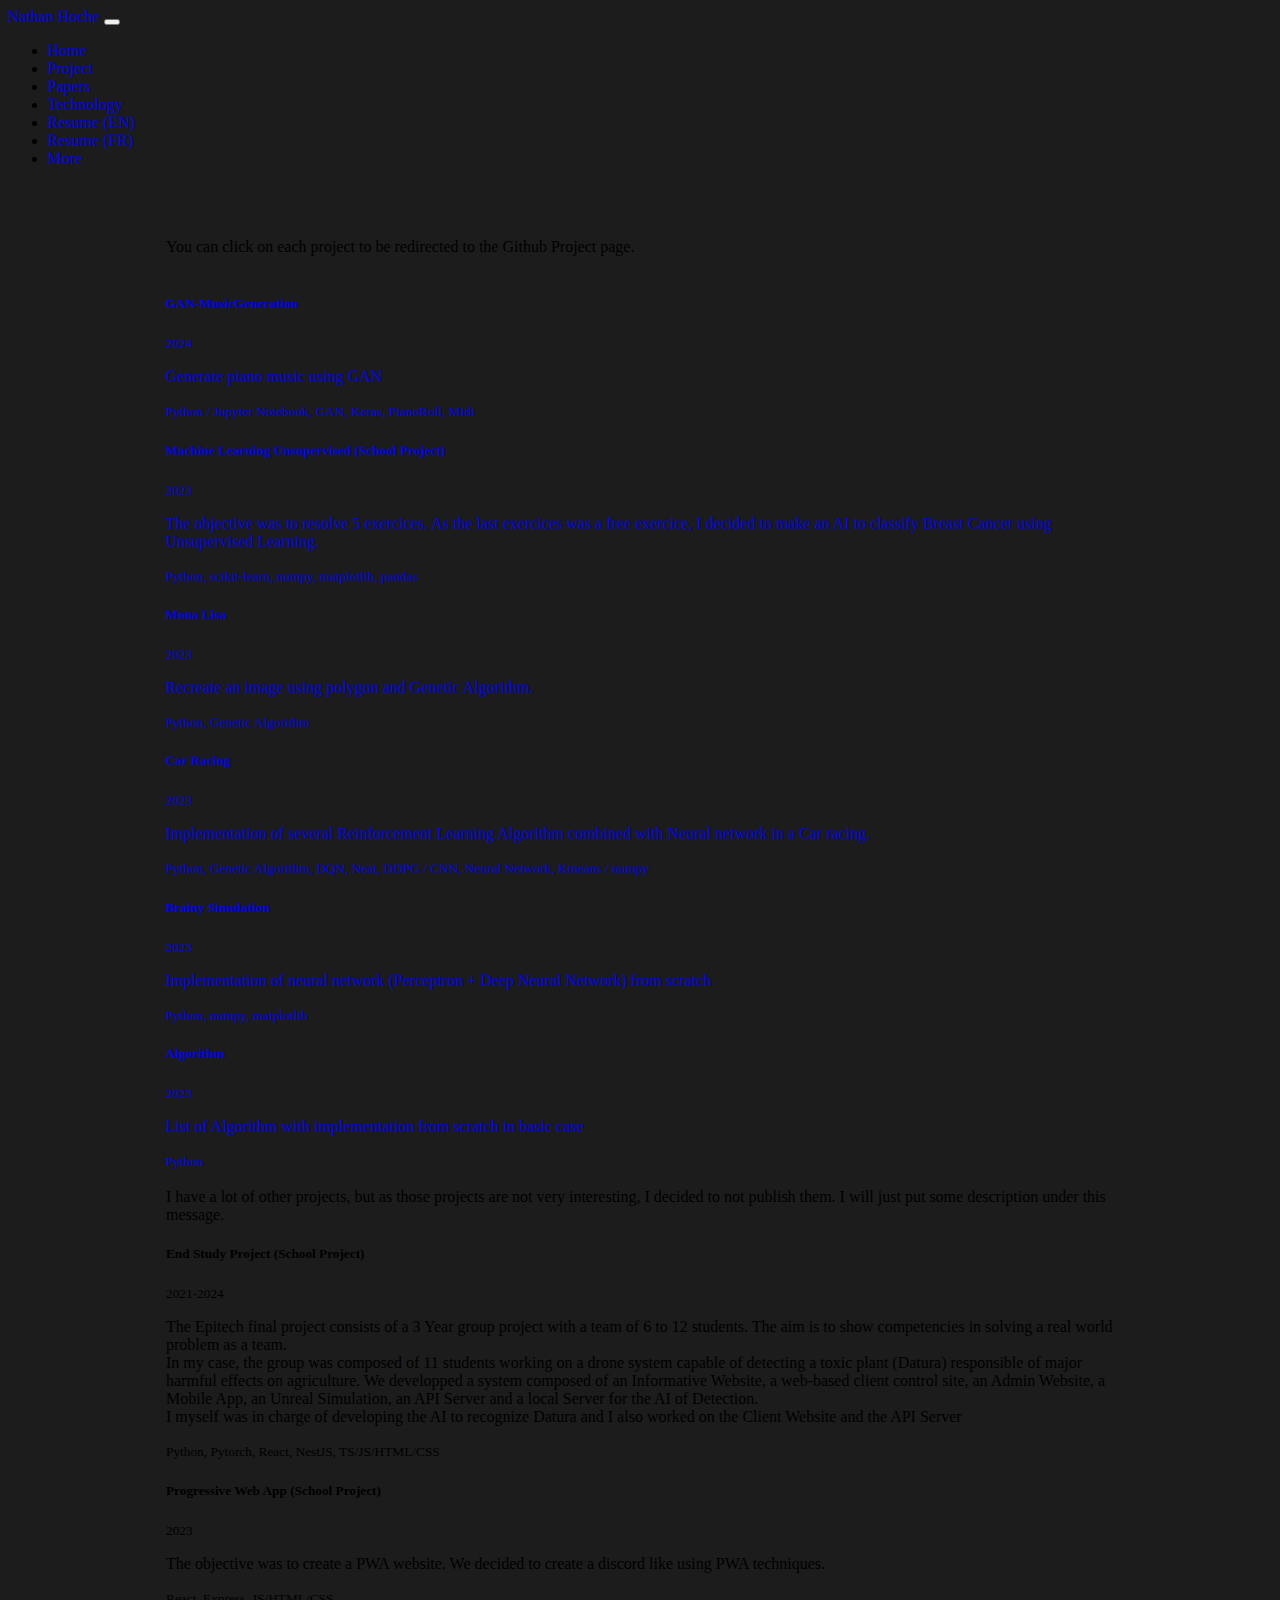
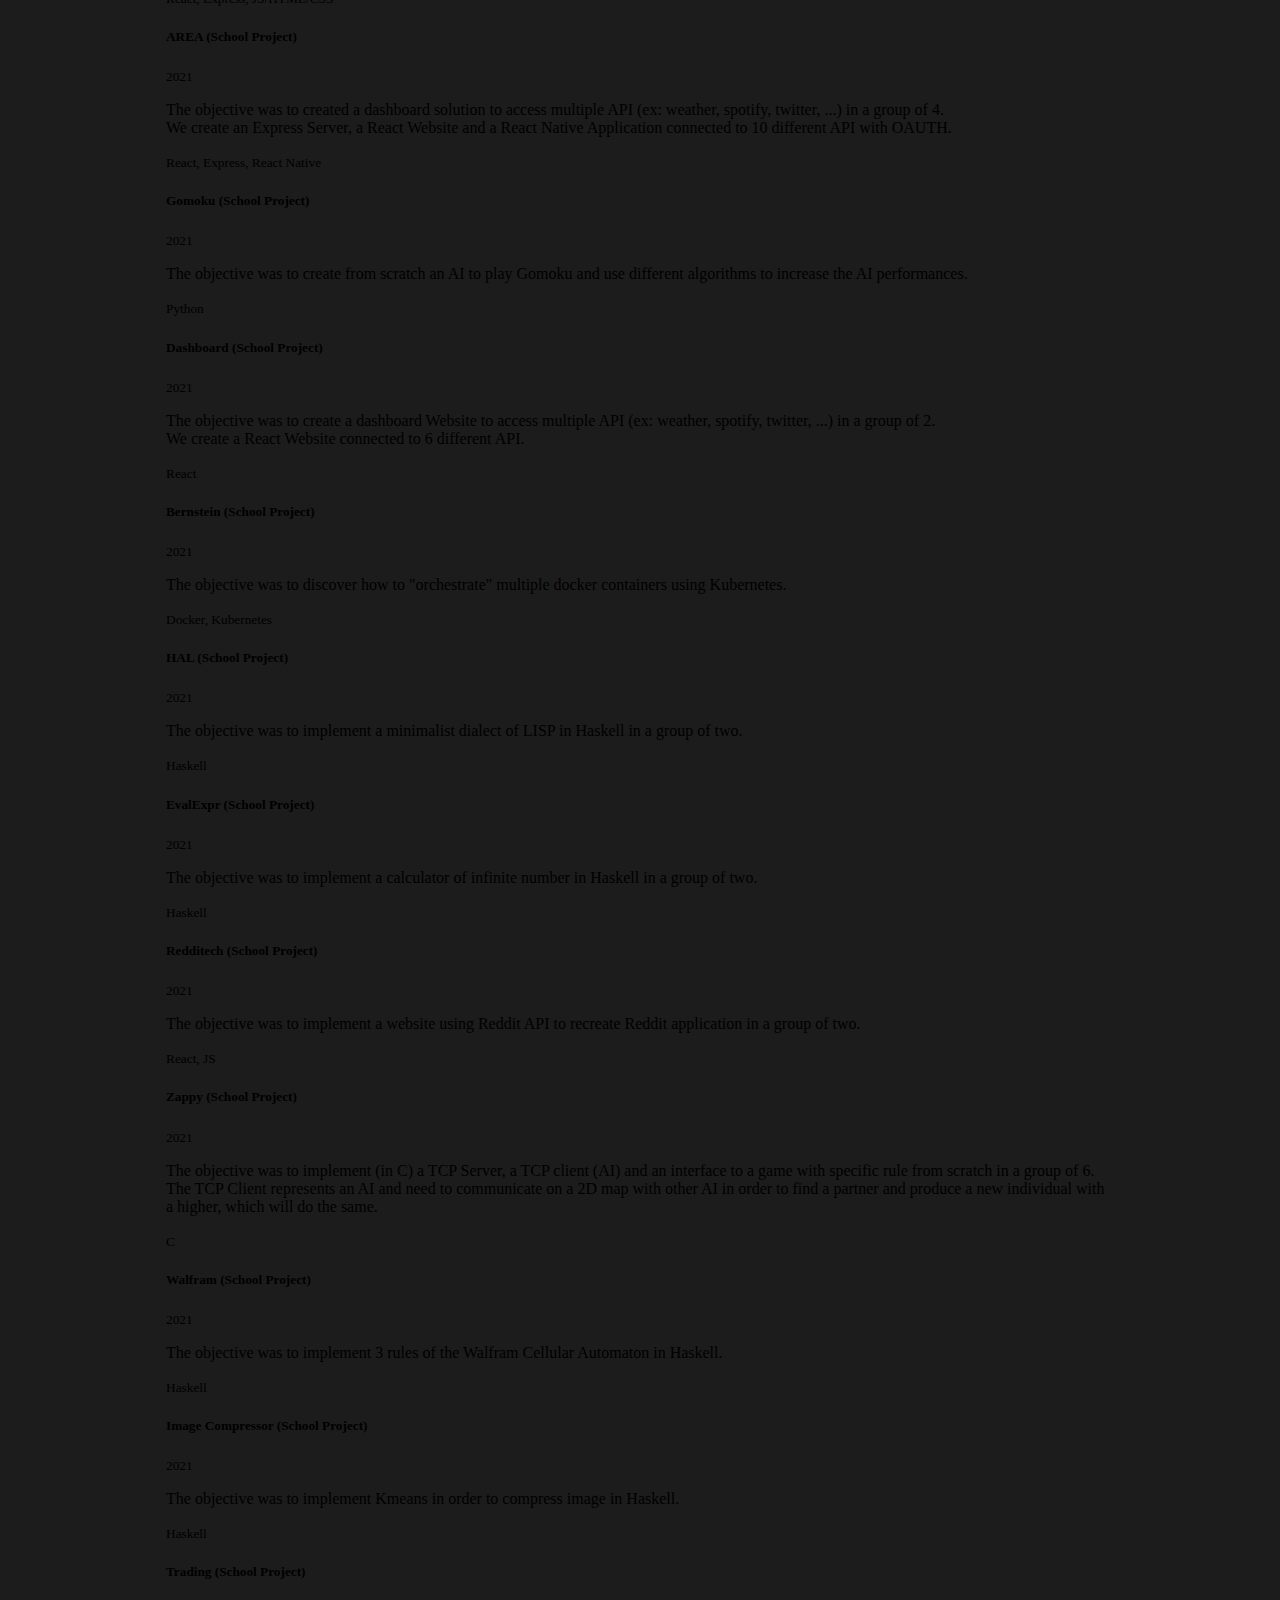
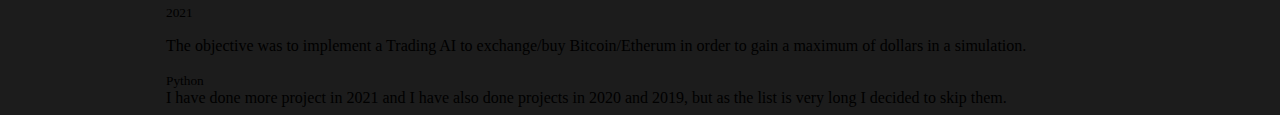
<file: project.html>
<!DOCTYPE html>
<html>
    <head>
        <link href="https://cdn.jsdelivr.net/npm/bootstrap@5.0.2/dist/css/bootstrap.min.css" rel="stylesheet" integrity="sha384-EVSTQN3/azprG1Anm3QDgpJLIm9Nao0Yz1ztcQTwFspd3yD65VohhpuuCOmLASjC" crossorigin="anonymous">
        <link rel="stylesheet" href="main.css">
    </head>
    <body>
        <nav class="navbar navbar-expand-lg fixed-top navbar-dark bg-dark">
            <div class="container-fluid">
                <a class="navbar-brand" href="index.html">Nathan Hoche</a>
                <button class="navbar-toggler" type="button" aria-controls="navbar-nav-scroll" aria-expanded="false" aria-label="Toggle navigation" onclick="collapse()">
                    <span class="navbar-toggler-icon"></span>
                </button>
                <div class="collapse navbar-collapse" id="navbarScroll">
                    <ul class="navbar-nav me-auto mb-2 mb-lg-0">
                        <li class="nav-item">
                            <a class="nav-link" aria-current="page" href="index.html">Home</a>
                        </li>
                        <li class="nav-item">
                            <a class="nav-link active" aria-current="page" href="project.html">Project</a>
                        </li>
                        <li class="nav-item">
                            <a class="nav-link" aria-current="page" href="papers.html">Papers</a>
                        </li>
                        <li class="nav-item">
                            <a class="nav-link" aria-current="page" href="technology.html">Technology</a>
                        </li>
                        <li class="nav-item">
                            <a class="nav-link" aria-current="page" href="resume/nathan-hoche-resume-en.pdf">Resume (EN)</a>
                        </li>
                        <li class="nav-item">
                            <a class="nav-link" aria-current="page" href="resume/nathan-hoche-resume-fr.pdf">Resume (FR)</a>
                        </li>
                        <li class="nav-item">
                            <a class="nav-link" aria-current="page" href="other.html">More</a>
                        </li>
                    </ul>
                </div>
            </div>
        </nav>
        <script lang="js">
            function collapse() {
                var elem = document.getElementById("navbarScroll");
                if (elem.attributes.class.value.includes("collapse "))
                    elem.setAttribute("class", 'navbar-collapse')
                else
                    elem.setAttribute("class", 'collapse navbar-collapse')
            }
        </script>
        <br><br><br>
        <div class="list-group" id="content">
            <div class="alert alert-info" role="alert">
                You can click on each project to be redirected to the Github Project page.
            </div>
            <br>
            <a href="https://github.com/nathan-hoche/GAN-MusicGeneration" class="list-group-item list-group-item-action bg-dark text-light border-white">
                <div class="d-flex w-100 justify-content-between">
                    <h5 class="mb-1">GAN-MusicGeneration</h5>
                    <small>2024</small>
                </div>
                <p class="mb-1">Generate piano music using GAN</p>
                <small class="text-muted">Python / Jupyter Notebook, GAN, Keras, PianoRoll, Midi</small>
            </a>
            <a href="https://github.com/nathan-hoche/Epitech-MLU" class="list-group-item list-group-item-action bg-dark text-light border-white">
                <div class="d-flex w-100 justify-content-between">
                    <h5 class="mb-1">Machine Learning Unsupervised (School Project)</h5>
                    <small>2023</small>
                </div>
                <p class="mb-1">The objective was to resolve 5 exercices. As the last exercices was a free exercice, I decided to make an AI to classify Breast Cancer using Unsupervised Learning.</p>
                <small class="text-muted">Python, scikit-learn, numpy, matplotlib, pandas</small>
            </a>
            <a href="https://github.com/nathan-hoche/MonaLisa" class="list-group-item list-group-item-action bg-dark text-light border-white">
                <div class="d-flex w-100 justify-content-between">
                    <h5 class="mb-1">Mona Lisa</h5>
                    <small>2023</small>
                </div>
                <p class="mb-1">Recreate an image using polygon and Genetic Algorithm.</p>
                <small class="text-muted">Python, Genetic Algorithm</small>
            </a>
            <a href="https://github.com/nathan-hoche/CarRacing" class="list-group-item list-group-item-action bg-dark text-light border-white">
                <div class="d-flex w-100 justify-content-between">
                    <h5 class="mb-1">Car Racing</h5>
                    <small>2023</small>
                </div>
                <p class="mb-1">Implementation of several Reinforcement Learning Algorithm combined with Neural network in a Car racing.</p>
                <small class="text-muted">Python, Genetic Algorithm, DQN, Neat, DDPG / CNN, Neural Network, Kmeans / numpy</small>
            </a>
            <a href="https://github.com/nathan-hoche/BrainySimulation" class="list-group-item list-group-item-action bg-dark text-light border-white">
                <div class="d-flex w-100 justify-content-between">
                    <h5 class="mb-1">Brainy Simulation</h5>
                    <small>2023</small>
                </div>
                <p class="mb-1">Implementation of neural network (Perceptron + Deep Neural Network) from scratch</p>
                <small class="text-muted">Python, numpy, matplotlib</small>
            </a>
            <a href="https://github.com/nathan-hoche/Algorithm" class="list-group-item list-group-item-action bg-dark text-light border-white">
                <div class="d-flex w-100 justify-content-between">
                    <h5 class="mb-1">Algorithm</h5>
                    <small>2023</small>
                </div>
                <p class="mb-1">List of Algorithm with implementation from scratch in basic case</p>
                <small class="text-muted">Python</small>
            </a>
            <br><br>



            <div class="alert alert-dark" role="alert">
                I have a lot of other projects, but as those projects are not very interesting, I decided to not publish them. I will just put some description under this message.
            </div>
            <a class="list-group-item list-group-item-action bg-dark text-light border-white">
                <div class="d-flex w-100 justify-content-between">
                    <h5 class="mb-1">End Study Project (School Project)</h5>
                    <small>2021-2024</small>
                </div>
                <p class="mb-1">
                    The Epitech final project consists of a 3 Year group project with a team of 6 to 12 students. The aim is to show competencies in solving a real world problem as a team. <br>
                    In my case, the group was composed of 11 students working on a drone system capable of detecting a toxic plant (Datura) responsible  of major  harmful effects on agriculture.
                    We developped a system composed of an Informative Website, a web-based client control site, an Admin Website, a Mobile App, an Unreal Simulation, an API Server and a local Server for the AI of Detection. <br>
                    I myself was in charge of developing the AI to recognize Datura and I also worked on the Client Website and the API Server
                </p>
                <small class="text-muted">Python, Pytorch, React, NestJS, TS/JS/HTML/CSS</small>
            </a>
            <a class="list-group-item list-group-item-action bg-dark text-light border-white">
                <div class="d-flex w-100 justify-content-between">
                    <h5 class="mb-1">Progressive Web App (School Project)</h5>
                    <small>2023</small>
                </div>
                <p class="mb-1">The objective was to create a PWA website. We decided to create a discord like using PWA techniques.</p>
                <small class="text-muted">React, Express, JS/HTML/CSS</small>
            </a>
            <a class="list-group-item list-group-item-action bg-dark text-light border-white">
                <div class="d-flex w-100 justify-content-between">
                    <h5 class="mb-1">AREA (School Project)</h5>
                    <small>2021</small>
                </div>
                <p class="mb-1">
                    The objective was to created a dashboard solution to access multiple API (ex: weather, spotify, twitter, ...) in a group of 4. <br>
                    We create an Express Server, a React Website and a React Native Application connected to 10 different API with OAUTH.
                </p>
                <small class="text-muted">React, Express, React Native</small>
            </a>
            <a class="list-group-item list-group-item-action bg-dark text-light border-white">
                <div class="d-flex w-100 justify-content-between">
                    <h5 class="mb-1">Gomoku (School Project)</h5>
                    <small>2021</small>
                </div>
                <p class="mb-1">
                    The objective was to create from scratch an AI to play Gomoku and use different algorithms to increase the AI performances.
                </p>
                <small class="text-muted">Python</small>
            </a>
            <a class="list-group-item list-group-item-action bg-dark text-light border-white">
                <div class="d-flex w-100 justify-content-between">
                    <h5 class="mb-1">Dashboard (School Project)</h5>
                    <small>2021</small>
                </div>
                <p class="mb-1">
                    The objective was to create a dashboard Website to access multiple API (ex: weather, spotify, twitter, ...) in a group of 2. <br>
                    We create a React Website connected to 6 different API.
                </p>
                <small class="text-muted">React</small>
            </a>
            <a class="list-group-item list-group-item-action bg-dark text-light border-white">
                <div class="d-flex w-100 justify-content-between">
                    <h5 class="mb-1">Bernstein (School Project)</h5>
                    <small>2021</small>
                </div>
                <p class="mb-1">
                    The objective was to discover how to "orchestrate" multiple docker containers using Kubernetes.
                </p>
                <small class="text-muted">Docker, Kubernetes</small>
            </a>
            <a class="list-group-item list-group-item-action bg-dark text-light border-white">
                <div class="d-flex w-100 justify-content-between">
                    <h5 class="mb-1">HAL (School Project)</h5>
                    <small>2021</small>
                </div>
                <p class="mb-1">
                    The objective was to implement a minimalist dialect of LISP in Haskell in a group of two.
                </p>
                <small class="text-muted">Haskell</small>
            </a>
            <a class="list-group-item list-group-item-action bg-dark text-light border-white">
                <div class="d-flex w-100 justify-content-between">
                    <h5 class="mb-1">EvalExpr (School Project)</h5>
                    <small>2021</small>
                </div>
                <p class="mb-1">
                    The objective was to implement a calculator of infinite number in Haskell in a group of two.
                </p>
                <small class="text-muted">Haskell</small>
            </a>
            <a class="list-group-item list-group-item-action bg-dark text-light border-white">
                <div class="d-flex w-100 justify-content-between">
                    <h5 class="mb-1">Redditech (School Project)</h5>
                    <small>2021</small>
                </div>
                <p class="mb-1">
                    The objective was to implement a website using Reddit API to recreate Reddit application in a group of two.
                </p>
                <small class="text-muted">React, JS</small>
            </a>
            <a class="list-group-item list-group-item-action bg-dark text-light border-white">
                <div class="d-flex w-100 justify-content-between">
                    <h5 class="mb-1">Zappy (School Project)</h5>
                    <small>2021</small>
                </div>
                <p class="mb-1">
                    The objective was to implement (in C) a TCP Server, a TCP client (AI) and an interface to a game with specific rule from scratch in a group of 6. <br>
                    The TCP Client represents an AI and need to communicate on a 2D map with other AI in order to find a partner and produce a new individual with a higher, which will do the same.
                </p>
                <small class="text-muted">C</small>
            </a>
            
            <a class="list-group-item list-group-item-action bg-dark text-light border-white">
                <div class="d-flex w-100 justify-content-between">
                    <h5 class="mb-1">Walfram (School Project)</h5>
                    <small>2021</small>
                </div>
                <p class="mb-1">
                    The objective was to implement 3 rules of the Walfram Cellular Automaton in Haskell.
                </p>
                <small class="text-muted">Haskell</small>
            </a>
            <a class="list-group-item list-group-item-action bg-dark text-light border-white">
                <div class="d-flex w-100 justify-content-between">
                    <h5 class="mb-1">Image Compressor (School Project)</h5>
                    <small>2021</small>
                </div>
                <p class="mb-1">
                    The objective was to implement Kmeans in order to compress image in Haskell.
                </p>
                <small class="text-muted">Haskell</small>
            </a>
            <a class="list-group-item list-group-item-action bg-dark text-light border-white">
                <div class="d-flex w-100 justify-content-between">
                    <h5 class="mb-1">Trading (School Project)</h5>
                    <small>2021</small>
                </div>
                <p class="mb-1">
                    The objective was to implement a Trading AI to exchange/buy Bitcoin/Etherum in order to gain a maximum of dollars in a simulation.
                </p>
                <small class="text-muted">Python</small>
            </a>
            <br>
            <div class="alert alert-success" role="alert">
                I have done more project in 2021 and I have also done projects in 2020 and 2019, but as the list is very long I decided to skip them.
            </div>
        </div>
    </body>
</html>
</file>
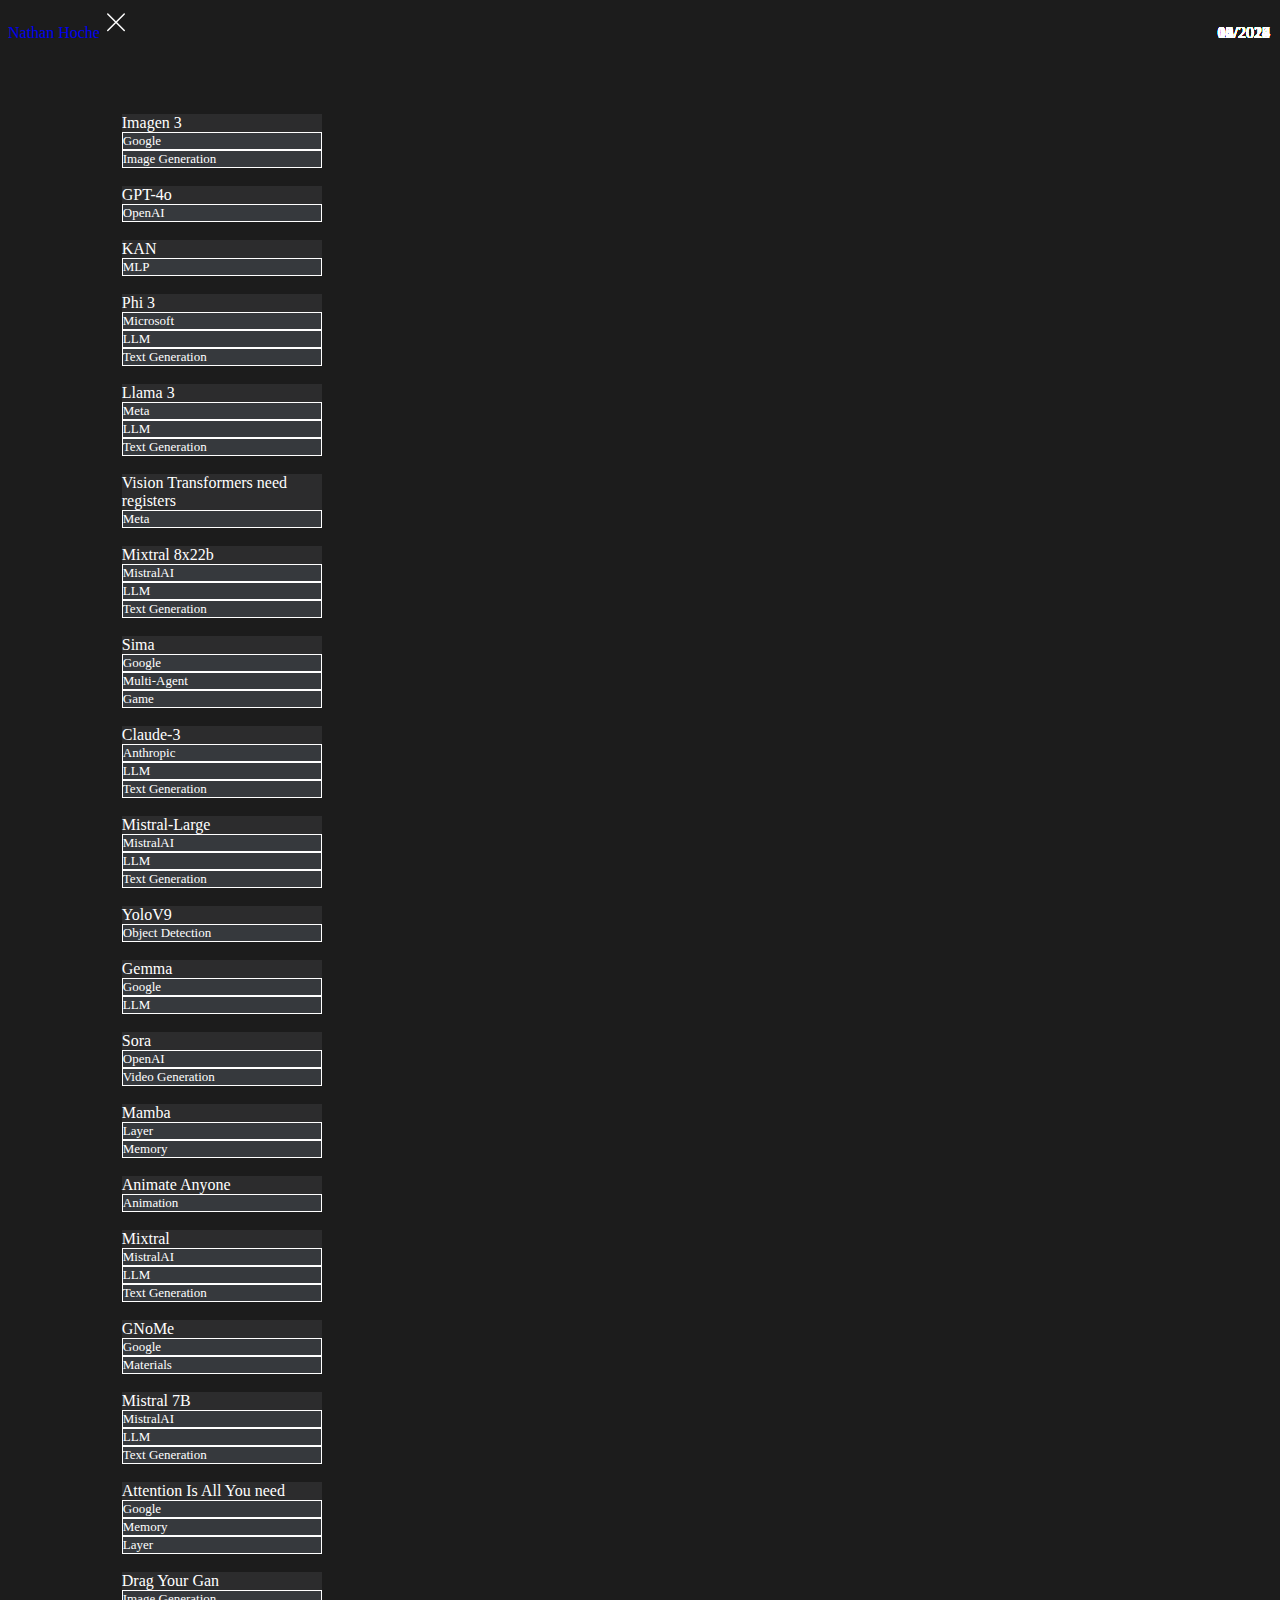
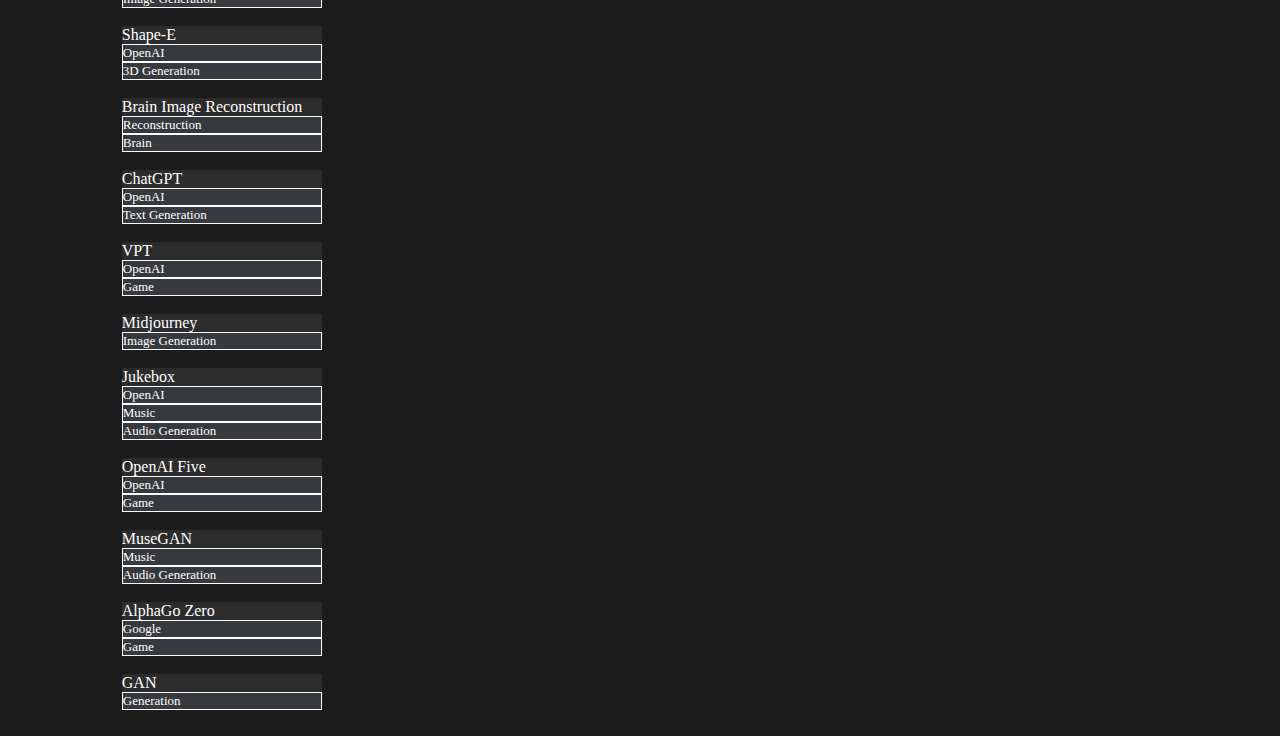
<file: other/paper-liked.html>
<!DOCTYPE html>
<html>

<head>
    <link href="https://cdn.jsdelivr.net/npm/bootstrap@5.0.2/dist/css/bootstrap.min.css" rel="stylesheet"
        integrity="sha384-EVSTQN3/azprG1Anm3QDgpJLIm9Nao0Yz1ztcQTwFspd3yD65VohhpuuCOmLASjC" crossorigin="anonymous">
    <link rel="stylesheet" href="../other.css">
</head>

<body>
    <nav class="navbar navbar-expand-lg fixed-top navbar-dark bg-dark">
        <div class="container-fluid">
            <a class="navbar-brand" href="../index.html">Nathan Hoche</a>
            <a href="../other.html">
                <svg xmlns="http://www.w3.org/2000/svg" width="30" height="30" fill="white" class="bi bi-x-lg"
                    viewBox="0 0 20 17">
                    <path
                        d="M2.146 2.854a.5.5 0 1 1 .708-.708L8 7.293l5.146-5.147a.5.5 0 0 1 .708.708L8.707 8l5.147 5.146a.5.5 0 0 1-.708.708L8 8.707l-5.146 5.147a.5.5 0 0 1-.708-.708L7.293 8z" />
                </svg>
            </a>
        </div>
    </nav>

    <br><br><br>
    <div class="list-group" id="content">
        <div class="cardBlock list-group">
            <a class="card text-bg-dark mb-3" style="max-width: 18rem;" href="https://deepmind.google/technologies/imagen-3/">
                <div class="card-header">
                    <div style="width: 200px;">Imagen 3</div>
                    <p style="position: absolute;right: 10px; top:8px;">05/2024</p>
                </div>
                <div class="card-body">
                    <!-- <p class="card-text"></p> -->
                    <div class="badge-list">
                        <div class="badge">Google</div>
                        <div class="badge">Image Generation</div>
                    </div>
                </div>
            </a>
            <a class="card text-bg-dark mb-3" style="max-width: 18rem;" href="https://openai.com/index/hello-gpt-4o/">
                <div class="card-header">
                    <div style="width: 200px;">GPT-4o</div>
                    <p style="position: absolute;right: 10px; top:8px;">05/2024</p>
                </div>
                <div class="card-body">
                    <!-- <p class="card-text"></p> -->
                    <div class="badge-list">
                        <div class="badge">OpenAI</div>
                    </div>
                </div>
            </a>
            <a class="card text-bg-dark mb-3" style="max-width: 18rem;" href="https://arxiv.org/pdf/2404.19756">
                <div class="card-header">
                    <div style="width: 200px;">KAN</div>
                    <p style="position: absolute;right: 10px; top:8px;">05/2024</p>
                </div>
                <div class="card-body">
                    <!-- <p class="card-text">Present an alternative to Multi-Layer Perceptrons</p> -->
                    <div class="badge-list">
                        <div class="badge">MLP</div>
                    </div>
                </div>
            </a>
            <a class="card text-bg-dark mb-3" style="max-width: 18rem;" href="https://arxiv.org/pdf/2404.14219">
                <div class="card-header">
                    <div style="width: 200px;">Phi 3</div>
                    <p style="position: absolute;right: 10px; top:8px;">04/2024</p>
                </div>
                <div class="card-body">
                    <!-- <p class="card-text"></p> -->
                    <div class="badge-list">
                        <div class="badge">Microsoft</div>
                        <div class="badge">LLM</div>
                        <div class="badge">Text Generation</div>
                    </div>
                </div>
            </a>
            <a class="card text-bg-dark mb-3" style="max-width: 18rem;" href="https://ai.meta.com/blog/meta-llama-3/">
                <div class="card-header">
                    <div style="width: 200px;">Llama 3</div>
                    <p style="position: absolute;right: 10px; top:8px;">04/2024</p>
                </div>
                <div class="card-body">
                    <!-- <p class="card-text"></p> -->
                    <div class="badge-list">
                        <div class="badge">Meta</div>
                        <div class="badge">LLM</div>
                        <div class="badge">Text Generation</div>
                    </div>
                </div>
            </a>
            <a class="card text-bg-dark mb-3" style="max-width: 18rem;" href="https://arxiv.org/pdf/2309.16588">
                <div class="card-header">
                    <div style="width: 200px;">Vision Transformers need registers</div>
                    <p style="position: absolute;right: 10px; top:8px;">04/2024</p>
                </div>
                <div class="card-body">
                    <!-- <p class="card-text"></p> -->
                    <div class="badge-list">
                        <div class="badge">Meta</div>
                    </div>
                </div>
            </a>
            <a class="card text-bg-dark mb-3" style="max-width: 18rem;" href="https://mistral.ai/news/mixtral-8x22b/">
                <div class="card-header">
                    <div style="width: 200px;">Mixtral 8x22b</div>
                    <p style="position: absolute;right: 10px; top:8px;">04/2024</p>
                </div>
                <div class="card-body">
                    <!-- <p class="card-text"></p> -->
                    <div class="badge-list">
                        <div class="badge">MistralAI</div>
                        <div class="badge">LLM</div>
                        <div class="badge">Text Generation</div>
                    </div>
                </div>
            </a>
            <a class="card text-bg-dark mb-3" style="max-width: 18rem;" href="https://deepmind.google/discover/blog/sima-generalist-ai-agent-for-3d-virtual-environments/">
                <div class="card-header">
                    <div style="width: 200px;">Sima</div>
                    <p style="position: absolute;right: 10px; top:8px;">03/2024</p>
                </div>
                <div class="card-body">
                    <!-- <p class="card-text">A generalist AI agent for 3D virtual environments</p> -->
                    <div class="badge-list">
                        <div class="badge">Google</div>
                        <div class="badge">Multi-Agent</div>
                        <div class="badge">Game</div>
                    </div>
                </div>
            </a>
            <a class="card text-bg-dark mb-3" style="max-width: 18rem;" href="https://www.anthropic.com/news/claude-3-family">
                <div class="card-header">
                    <div style="width: 200px;">Claude-3</div>
                    <p style="position: absolute;right: 10px; top:8px;">03/2024</p>
                </div>
                <div class="card-body">
                    <!-- <p class="card-text"></p> -->
                    <div class="badge-list">
                        <div class="badge">Anthropic</div>
                        <div class="badge">LLM</div>
                        <div class="badge">Text Generation</div>
                    </div>
                </div>
            </a>
            <a class="card text-bg-dark mb-3" style="max-width: 18rem;" href="https://mistral.ai/news/mistral-large/">
                <div class="card-header">
                    <div style="width: 200px;">Mistral-Large</div>
                    <p style="position: absolute;right: 10px; top:8px;">02/2024</p>
                </div>
                <div class="card-body">
                    <!-- <p class="card-text"></p> -->
                    <div class="badge-list">
                        <div class="badge">MistralAI</div>
                        <div class="badge">LLM</div>
                        <div class="badge">Text Generation</div>
                    </div>
                </div>
            </a>
            <a class="card text-bg-dark mb-3" style="max-width: 18rem;" href="https://arxiv.org/abs/2402.13616">
                <div class="card-header">
                    <div style="width: 200px;">YoloV9</div>
                    <p style="position: absolute;right: 10px; top:8px;">02/2024</p>
                </div>
                <div class="card-body">
                    <!-- <p class="card-text"></p> -->
                    <div class="badge-list">
                        <div class="badge">Object Detection</div>
                    </div>
                </div>
            </a>
            <a class="card text-bg-dark mb-3" style="max-width: 18rem;" href="https://storage.googleapis.com/deepmind-media/gemma/gemma-report.pdf">
                <div class="card-header">
                    <div style="width: 200px;">Gemma</div>
                    <p style="position: absolute;right: 10px; top:8px;">02/2024</p>
                </div>
                <div class="card-body">
                    <!-- <p class="card-text"></p> -->
                    <div class="badge-list">
                        <div class="badge">Google</div>
                        <div class="badge">LLM</div>
                    </div>
                </div>
            </a>
            <a class="card text-bg-dark mb-3" style="max-width: 18rem;" href="https://openai.com/index/sora/">
                <div class="card-header">
                    <div style="width: 200px;">Sora</div>
                    <p style="position: absolute;right: 10px; top:8px;">02/2024</p>
                </div>
                <div class="card-body">
                    <!-- <p class="card-text"></p> -->
                    <div class="badge-list">
                        <div class="badge">OpenAI</div>
                        <div class="badge">Video Generation</div>
                    </div>
                </div>
            </a>
            <a class="card text-bg-dark mb-3" style="max-width: 18rem;" href="https://arxiv.org/pdf/2312.00752">
                <div class="card-header">
                    <div style="width: 200px;">Mamba</div>
                    <p style="position: absolute;right: 10px; top:8px;">12/2023</p>
                </div>
                <div class="card-body">
                    <!-- <p class="card-text">Present an alternative to transformers which enable an extremly long memory</p> -->
                    <div class="badge-list">
                        <div class="badge">Layer</div>
                        <div class="badge">Memory</div>
                    </div>
                </div>
            </a>
            <a class="card text-bg-dark mb-3" style="max-width: 18rem;" href="https://arxiv.org/pdf/2311.17117">
                <div class="card-header">
                    <div style="width: 200px;">Animate Anyone</div>
                    <p style="position: absolute;right: 10px; top:8px;">12/2023</p>
                </div>
                <div class="card-body">
                    <!-- <p class="card-text"></p> -->
                    <div class="badge-list">
                        <div class="badge">Animation</div>
                    </div>
                </div>
            </a>
            <a class="card text-bg-dark mb-3" style="max-width: 18rem;" href="https://mistral.ai/news/mixtral-of-experts/">
                <div class="card-header">
                    <div style="width: 200px;">Mixtral</div>
                    <p style="position: absolute;right: 10px; top:8px;">12/2023</p>
                </div>
                <div class="card-body">
                    <!-- <p class="card-text"></p> -->
                    <div class="badge-list">
                        <div class="badge">MistralAI</div>
                        <div class="badge">LLM</div>
                        <div class="badge">Text Generation</div>
                    </div>
                </div>
            </a>
            <a class="card text-bg-dark mb-3" style="max-width: 18rem;" href="https://deepmind.google/discover/blog/millions-of-new-materials-discovered-with-deep-learning/">
                <div class="card-header">
                    <div style="width: 200px;">GNoMe</div>
                    <p style="position: absolute;right: 10px; top:8px;">11/2023</p>
                </div>
                <div class="card-body">
                    <!-- <p class="card-text"></p> -->
                    <div class="badge-list">
                        <div class="badge">Google</div>
                        <div class="badge">Materials</div>
                    </div>
                </div>
            </a>
            <a class="card text-bg-dark mb-3" style="max-width: 18rem;" href="https://arxiv.org/pdf/2310.06825">
                <div class="card-header">
                    <div style="width: 200px;">Mistral 7B</div>
                    <p style="position: absolute;right: 10px; top:8px;">10/2023</p>
                </div>
                <div class="card-body">
                    <!-- <p class="card-text"></p> -->
                    <div class="badge-list">
                        <div class="badge">MistralAI</div>
                        <div class="badge">LLM</div>
                        <div class="badge">Text Generation</div>
                    </div>
                </div>
            </a>
            <a class="card text-bg-dark mb-3" style="max-width: 18rem;" href="https://arxiv.org/pdf/1706.03762">
                <div class="card-header">
                    <div style="width: 200px;">Attention Is All You need</div>
                    <p style="position: absolute;right: 10px; top:8px;">08/2023</p>
                </div>
                <div class="card-body">
                    <!-- <p class="card-text"></p> -->
                    <div class="badge-list">
                        <div class="badge">Google</div>
                        <div class="badge">Memory</div>
                        <div class="badge">Layer</div>
                    </div>
                </div>
            </a>
            <a class="card text-bg-dark mb-3" style="max-width: 18rem;" href="https://arxiv.org/pdf/2305.10973">
                <div class="card-header">
                    <div style="width: 200px;">Drag Your Gan</div>
                    <p style="position: absolute;right: 10px; top:8px;">05/2023</p>
                </div>
                <div class="card-body">
                    <!-- <p class="card-text"></p> -->
                    <div class="badge-list">
                        <div class="badge">Image Generation</div>
                    </div>
                </div>
            </a>
            <a class="card text-bg-dark mb-3" style="max-width: 18rem;" href="https://arxiv.org/pdf/2305.02463">
                <div class="card-header">
                    <div style="width: 200px;">Shape-E</div>
                    <p style="position: absolute;right: 10px; top:8px;">05/2023</p>
                </div>
                <div class="card-body">
                    <!-- <p class="card-text"></p> -->
                    <div class="badge-list">
                        <div class="badge">OpenAI</div>
                        <div class="badge">3D Generation</div>
                    </div>
                </div>
            </a>
            <a class="card text-bg-dark mb-3" style="max-width: 18rem;" href="https://www.biorxiv.org/content/10.1101/2022.11.18.517004v3.full.pdf">
                <div class="card-header">
                    <div style="width: 200px;">Brain Image Reconstruction</div>
                    <p style="position: absolute;right: 10px; top:8px;">03/2023</p>
                </div>
                <div class="card-body">
                    <!-- <p class="card-text"></p> -->
                    <div class="badge-list">
                        <div class="badge">Reconstruction</div>
                        <div class="badge">Brain</div>
                    </div>
                </div>
            </a>
            <a class="card text-bg-dark mb-3" style="max-width: 18rem;" href="https://openai.com/index/chatgpt/">
                <div class="card-header">
                    <div style="width: 200px;">ChatGPT</div>
                    <p style="position: absolute;right: 10px; top:8px;">11/2022</p>
                </div>
                <div class="card-body">
                    <!-- <p class="card-text"></p> -->
                    <div class="badge-list">
                        <div class="badge">OpenAI</div>
                        <div class="badge">Text Generation</div>
                    </div>
                </div>
            </a>
            <a class="card text-bg-dark mb-3" style="max-width: 18rem;" href="https://openai.com/index/vpt/">
                <div class="card-header">
                    <div style="width: 200px;">VPT</div>
                    <p style="position: absolute;right: 10px; top:8px;">05/2022</p>
                </div>
                <div class="card-body">
                    <!-- <p class="card-text"></p> -->
                    <div class="badge-list">
                        <div class="badge">OpenAI</div>
                        <div class="badge">Game</div>
                    </div>
                </div>
            </a>
            <a class="card text-bg-dark mb-3" style="max-width: 18rem;" href="https://www.midjourney.com/home">
                <div class="card-header">
                    <div style="width: 200px;">Midjourney</div>
                    <p style="position: absolute;right: 10px; top:8px;">02/2022</p>
                </div>
                <div class="card-body">
                    <!-- <p class="card-text"></p> -->
                    <div class="badge-list">
                        <div class="badge">Image Generation</div>
                    </div>
                </div>
            </a>
            <a class="card text-bg-dark mb-3" style="max-width: 18rem;" href="https://openai.com/index/jukebox/">
                <div class="card-header">
                    <div style="width: 200px;">Jukebox</div>
                    <p style="position: absolute;right: 10px; top:8px;">04/2020</p>
                </div>
                <div class="card-body">
                    <!-- <p class="card-text"></p> -->
                    <div class="badge-list">
                        <div class="badge">OpenAI</div>
                        <div class="badge">Music</div>
                        <div class="badge">Audio Generation</div>
                    </div>
                </div>
            </a>
            <a class="card text-bg-dark mb-3" style="max-width: 18rem;" href="https://arxiv.org/pdf/1912.06680">
                <div class="card-header">
                    <div style="width: 200px;">OpenAI Five</div>
                    <p style="position: absolute;right: 10px; top:8px;">12/2019</p>
                </div>
                <div class="card-body">
                    <!-- <p class="card-text"></p> -->
                    <div class="badge-list">
                        <div class="badge">OpenAI</div>
                        <div class="badge">Game</div>
                    </div>
                </div>
            </a>
            <a class="card text-bg-dark mb-3" style="max-width: 18rem;" href="https://arxiv.org/pdf/1709.06298">
                <div class="card-header">
                    <div style="width: 200px;">MuseGAN</div>
                    <p style="position: absolute;right: 10px; top:8px;">11/2017</p>
                </div>
                <div class="card-body">
                    <!-- <p class="card-text"></p> -->
                    <div class="badge-list">
                        <div class="badge">Music</div>
                        <div class="badge">Audio Generation</div>
                    </div>
                </div>
            </a>
            <a class="card text-bg-dark mb-3" style="max-width: 18rem;" href="https://deepmind.google/discover/blog/alphago-zero-starting-from-scratch/">
                <div class="card-header">
                    <div style="width: 200px;">AlphaGo Zero</div>
                    <p style="position: absolute;right: 10px; top:8px;">10/2017</p>
                </div>
                <div class="card-body">
                    <!-- <p class="card-text"></p> -->
                    <div class="badge-list">
                        <div class="badge">Google</div>
                        <div class="badge">Game</div>
                    </div>
                </div>
            </a>
            <a class="card text-bg-dark mb-3" style="max-width: 18rem;" href="https://arxiv.org/abs/1406.2661">
                <div class="card-header">
                    <div style="width: 200px;">GAN</div>
                    <p style="position: absolute;right: 10px; top:8px;">06/2014</p>
                </div>
                <div class="card-body">
                    <!-- <p class="card-text"></p> -->
                    <div class="badge-list">
                        <div class="badge">Generation</div>
                    </div>
                </div>
            </a>
        </div>
    </div>
</body>

</html>
</file>
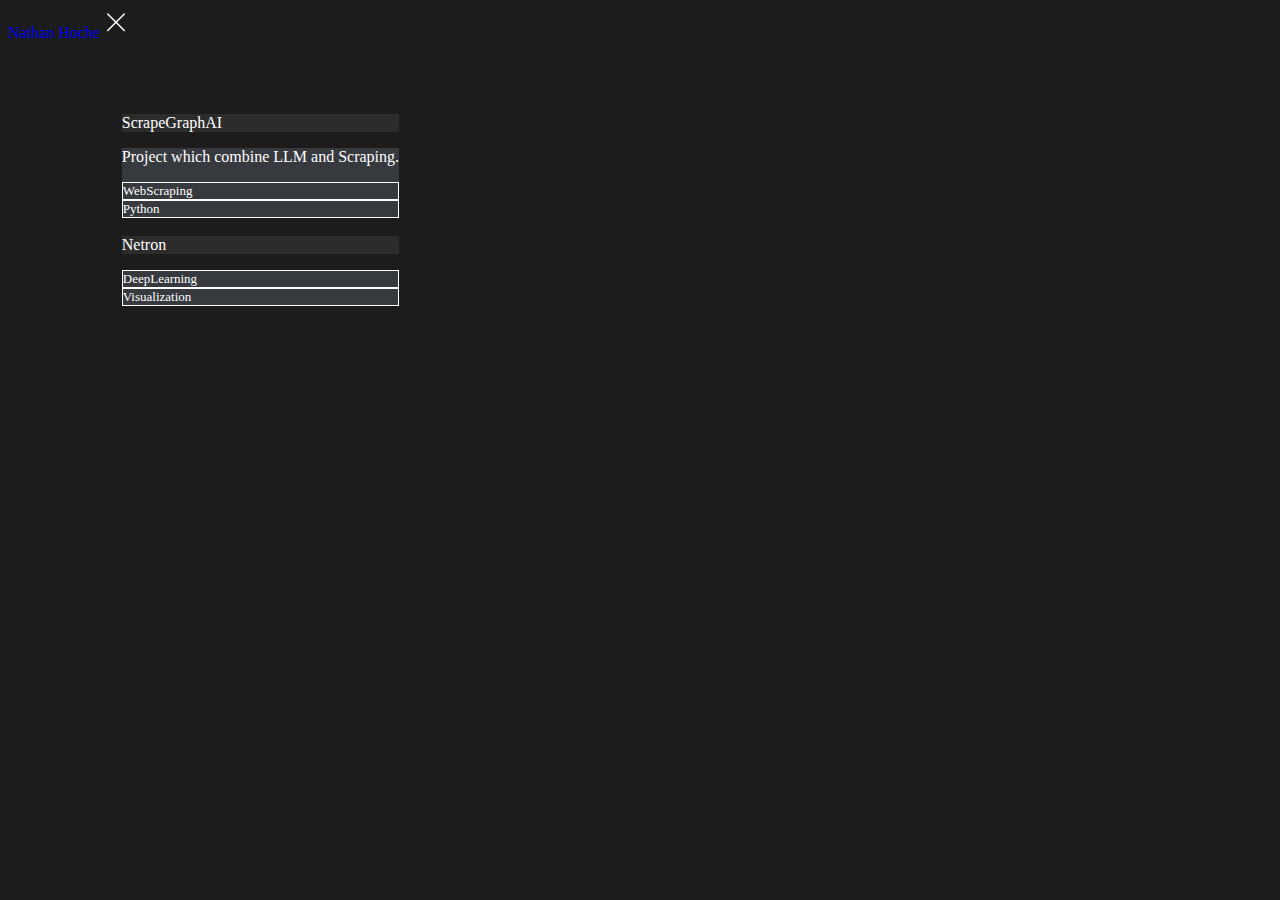
<file: other/project-liked.html>
<!DOCTYPE html>
<html>
    <head>
        <link href="https://cdn.jsdelivr.net/npm/bootstrap@5.0.2/dist/css/bootstrap.min.css" rel="stylesheet" integrity="sha384-EVSTQN3/azprG1Anm3QDgpJLIm9Nao0Yz1ztcQTwFspd3yD65VohhpuuCOmLASjC" crossorigin="anonymous">
        <link rel="stylesheet" href="../other.css">
    </head>
    <body>
        <nav class="navbar navbar-expand-lg fixed-top navbar-dark bg-dark">
            <div class="container-fluid">
                <a class="navbar-brand" href="../index.html">Nathan Hoche</a>
                <a href="../other.html">
                    <svg xmlns="http://www.w3.org/2000/svg" width="30" height="30" fill="white" class="bi bi-x-lg" viewBox="0 0 20 17">
                        <path d="M2.146 2.854a.5.5 0 1 1 .708-.708L8 7.293l5.146-5.147a.5.5 0 0 1 .708.708L8.707 8l5.147 5.146a.5.5 0 0 1-.708.708L8 8.707l-5.146 5.147a.5.5 0 0 1-.708-.708L7.293 8z"/>
                    </svg>
                </a>
            </div>
        </nav>
        
        <br><br><br>
        <div class="list-group" id="content">
            <div class="cardBlock list-group">
                <a class="card text-bg-dark mb-3" style="max-width: 18rem;" href="https://github.com/VinciGit00/Scrapegraph-ai">
                    <div class="card-header">
                        ScrapeGraphAI
                    </div>
                    <div class="card-body">
                        <p class="card-text">Project which combine LLM and Scraping.</p>
                        <div class="badge-list">
                            <div class="badge">WebScraping</div>
                            <div class="badge">Python</div>
                        </div>
                    </div>
                </a>
                <a class="card text-bg-dark mb-3" style="max-width: 18rem;" href="https://github.com/lutzroeder/netron">
                    <div class="card-header">
                        Netron
                    </div>
                    <div class="card-body">
                        <p class="card-text"></p>
                        <div class="badge-list">
                            <div class="badge">DeepLearning</div>
                            <div class="badge">Visualization</div>
                        </div>
                    </div>
                </a>
            </div>
        </div>
    </body>
</html>
</file>
<file: main.css>
body {
    background-color: #1c1c1c;
}

b {
    color: rgb(95, 156, 235);
}

b-basic {
    font-weight: bold;
}

h2  {
    color: white;
}

a:link {
    text-decoration: none;
}

.list-group-item:hover {
    opacity: 70%;
}

#content {
    width: 75%;
    margin-left: auto;
    margin-right: auto;
}

#content-text {
    padding: 1.5%;
}

#picture {
    width: 75%;
    height: auto;
}

.center {
    display: block;
    margin-left: auto;
    margin-right: auto;
}

.text-align {
    text-align: center;
}
</file>
<file: other.css>
body {
    background-color: #1c1c1c;
}

b {
    color: rgb(95, 156, 235);
}

b-basic {
    font-weight: bold;
}

h2  {
    color: white;
    
}

a {
    text-decoration: none;
}

a:link {
    text-decoration: none;
}

#btn-list > button {
    margin-right: 4px;
    margin-bottom: 4px;
}

.list-group-item:hover {
    opacity: 70%;
}

.icon-block {
    width: 400px;
    height: 100px;
    padding-left: 0px;
    padding-top: 0px;
    border-radius: 15px;
    background-color: #212529;
    border: 0.1rem solid white;
}


.icon-block > h2 {
    position: relative;
    top: 30px;
    text-align: center;
}

.icon-block:hover {
    opacity: 70%;
}

.technoBlock {
    width: fit-content;
    height: fit-content;
    flex-wrap: wrap;
    flex-direction: row;
}

.cardBlock {
    width: fit-content;
    height: fit-content;
    flex-wrap: wrap;
    flex-direction: row;
}

.cardBlock > .card {
    margin-right: 10px;
    margin-left: 10px;
    color: white;
    min-width: 288px;
}

.card > .card-header {
    background-color:#2c2c2d;
}

.card > .card-body {
    background-color:#36393d;
}

.badge {
    border: 1px solid white;
    font-size: small;
}


.technoBlock > a {
    margin-right: 30px;
    margin-bottom: 30px;
}

#content {
    width: 82%;
    margin-left: auto;
    margin-right: auto;
}

#content-text {
    padding: 1.5%;
}

#picture {
    width: 75%;
    height: auto;
}

.center {
    display: block;
    margin-left: auto;
    margin-right: auto;
}

.text-align {
    text-align: center;
}
</file>
